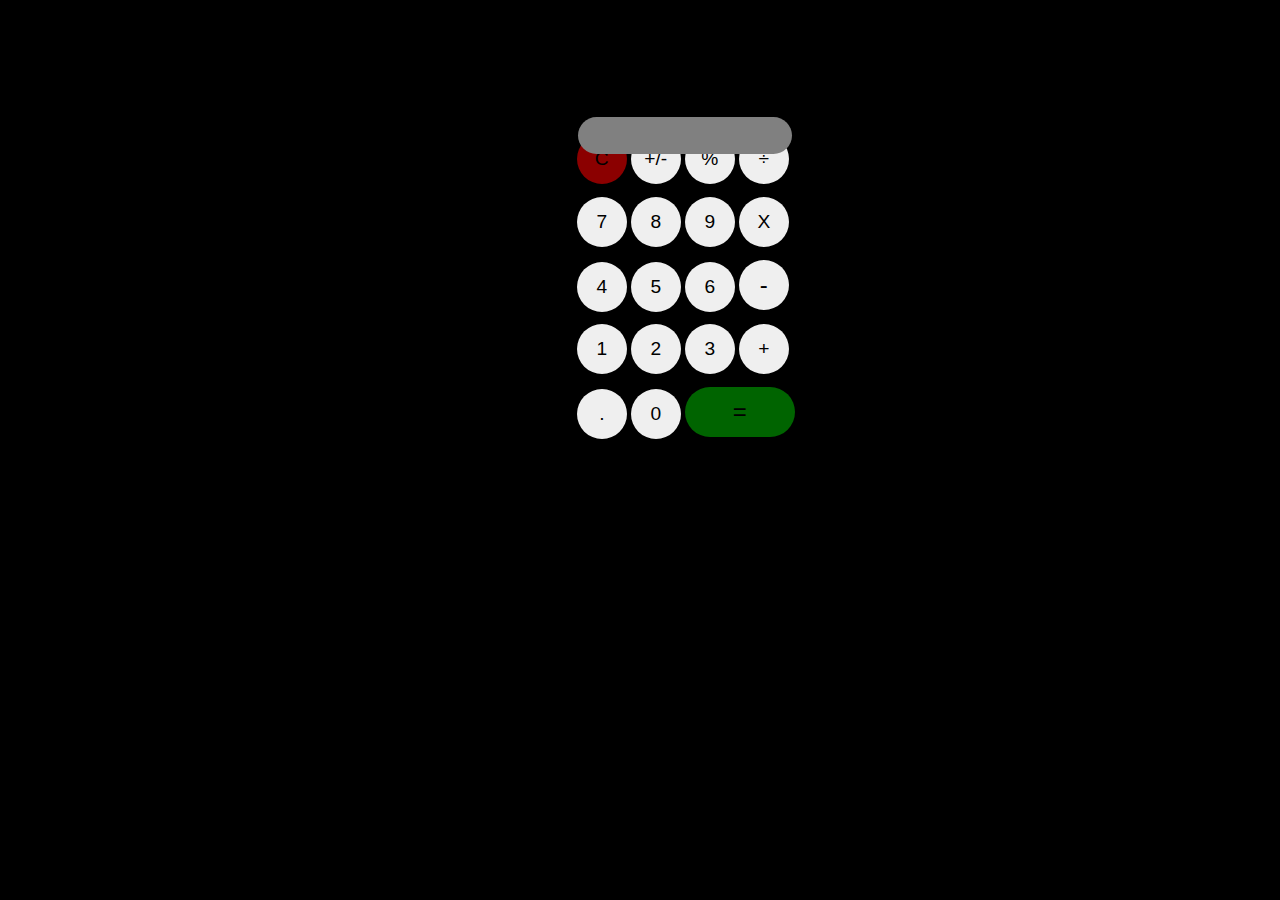
<file: Calculadora/index.html>
<!DOCTYPE html>
<html lang="pt-br">

<head>
    <meta charset="utf-8">
    <title>
        Testes
    </title>
    <link rel="stylesheet" href="css/estilo.css">
</head>

<body>
    <div class="tela">
        <input id="#screen">
    </div>
    <div class="linha">
        <button onclick="Limpar()" style="background-color: darkred;">C</button>
        <button>+/-</button>
        <button>%</button>
        <button>÷</button>
    </div>
    <div class="linha2">
        <button onclick="Inserir(7)">7</button>
        <button onclick="Inserir(8)">8</button>
        <button onclick="Inserir(9)">9</button>
        <button onclick="Inserir(X)">X</button>
    </div>
    <div class="linha3">
        <button onclick="Inserir(4)">4</button>
        <button onclick="Inserir(5)">5</button>
        <button onclick="Inserir(6)">6</button>
        <button style="font-size: 1.5rem;">-</button>
    </div>
    <div class="linha4">
        <button onclick="Inserir(1)">1</button>
        <button onclick="Inserir(2)">2</button>
        <button onclick="Inserir(3)">3</button>
        <button>+</button>
    </div>
    <div class="linha5">
        <button>.</button>
        <button onclick="Inserir(0)">0</button>
        <button style="width: 110px;background-color: darkgreen;font-size: 1.5rem;">=</button>
    </div>
    <script src="js/script.js"></script>
</body>

</html>
</file>
<file: Calculadora/css/estilo.css>
body {
    background-color: black;
}

input {
    color: white;
    border: hidden;
    border-radius: 20px;
    text-align: center;
    font-size: 1.3rem;
    width: 210px;
    height: 35px;
    background-color: gray;
}

button {
    border: hidden;
    font-size: 1.2rem;
    text-align: center;
    border-radius: 50px;
    width: 50px;
    height: 50px;
    transition-duration: 0.2s;
}

.tela {
    margin-left: 44.5%;
    position: absolute;
    top: 13%;
}

.linha {
    display: inline-block;
    margin-left: 45%;
    margin-top: 10%;
}

.linha2 {
    display: inline-block;
    margin-left: 45%;
    margin-top: 1%;
}

.linha3 {
    display: inline-block;
    margin-left: 45%;
    margin-top: 1%;
}

.linha4 {
    display: inline-block;
    margin-left: 45%;
    margin-top: 1%;
}

.linha5 {
    display: inline-block;
    margin-left: 45%;
    margin-top: 1%;
}

button:hover {
    font-size: 1rem;
}
</file>
